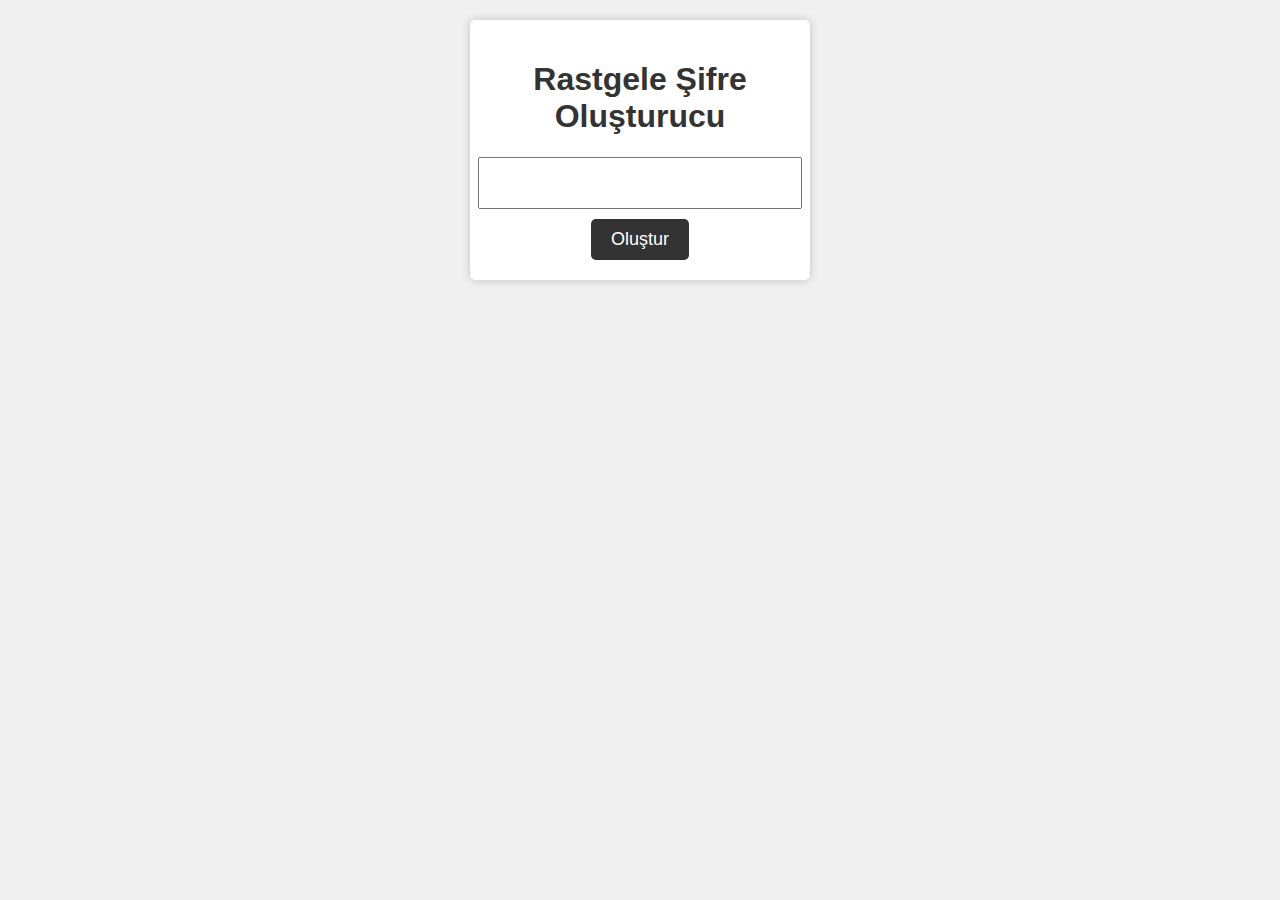
<file: passwordGenerator/index.html>
<!DOCTYPE html>
<html lang="en">
<head>
    <meta charset="UTF-8">
    <meta name="viewport" content="width=device-width, initial-scale=1.0">
    <title>Rastgele Şifre Oluşturucu</title>
    <link rel="stylesheet" href="style.css">
</head>
<body>
    <div class="container">
        <h1>Rastgele Şifre Oluşturucu</h1>
        <div class="result">
            <input type="text" id="password" readonly>
            <button id="generate">Oluştur</button>
        </div>
    </div>
    <script src="script.js"></script>
</body>
</html>
</file>
<file: passwordGenerator/style.css>
body {
    font-family: Arial, sans-serif;
    background-color: #f0f0f0;
    text-align: center;
}

.container {
    background-color: #fff;
    max-width: 300px;
    margin: 20px auto;
    padding: 20px;
    border-radius: 5px;
    box-shadow: 0 0 10px rgba(0, 0, 0, 0.2);
}

h1 {
    color: #333;
}

.result {
    display: flex;
    flex-direction: column;
    align-items: center;
}

input[type="text"] {
    width: 100%;
    padding: 10px;
    font-size: 24px;
    text-align: center;
    margin-bottom: 10px;
}

button {
    padding: 10px 20px;
    font-size: 18px;
    background-color: #333;
    color: #fff;
    border: none;
    border-radius: 5px;
    cursor: pointer;
}
</file>
